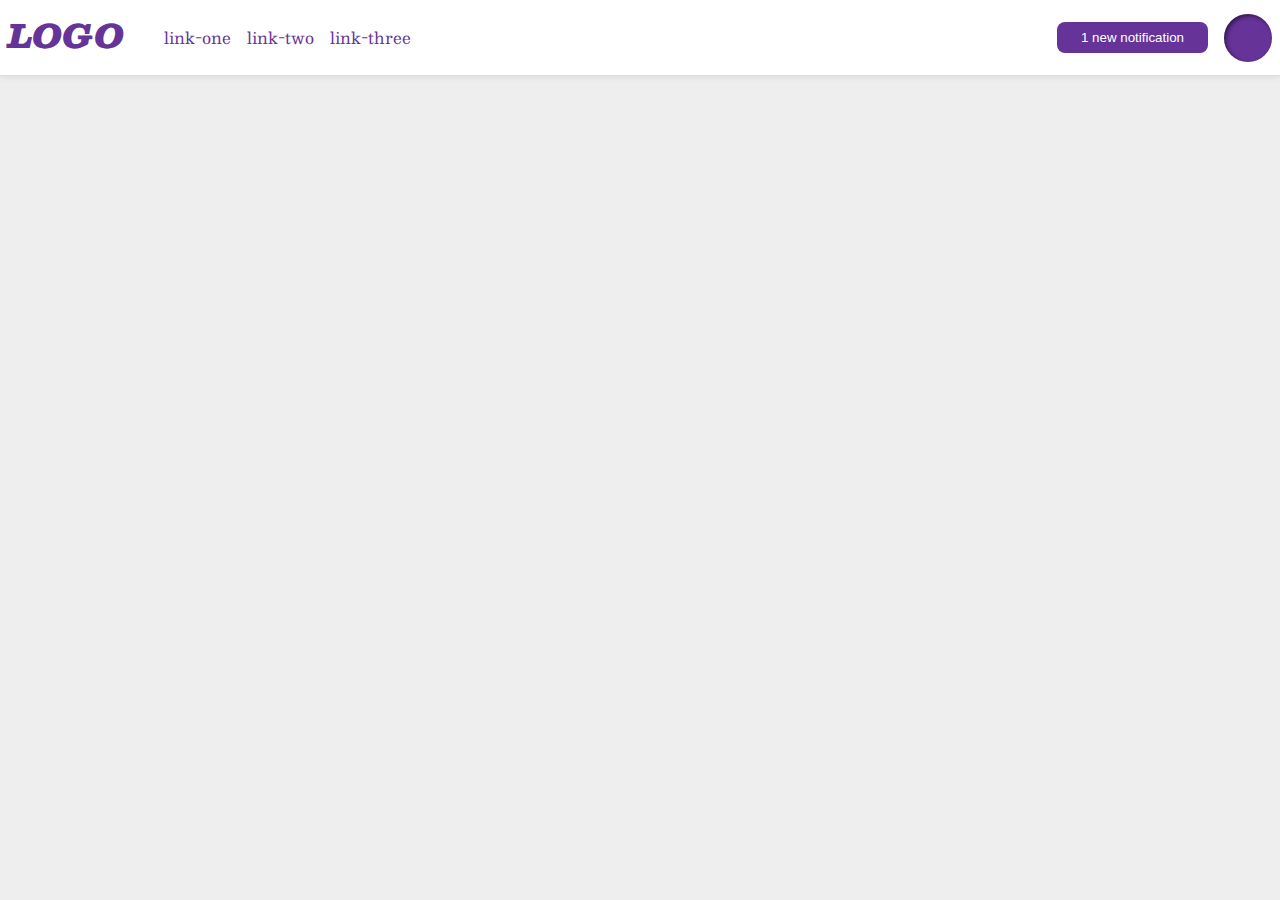
<file: flex/03-flex-header-2/index.html>
<!DOCTYPE html>
<html lang="en">
  <head>
    <meta charset="UTF-8">
    <meta http-equiv="X-UA-Compatible" content="IE=edge">
    <meta name="viewport" content="width=device-width, initial-scale=1.0">
    <title>Flex Header 2</title>
    <link rel="stylesheet" href="style.css">
  </head>
  <body>
    <div class="header">
      <div class="logo">
        LOGO
      </div>
      <ul class="links">
        <li><a href="google.com">link-one</a></li>
        <li><a href="google.com">link-two</a></li>
        <li><a href="google.com">link-three</a></li>
      </ul>
      <div class="right">
        <button class="notifications">
          1 new notification
        </button>
        <div class="profile-image"></div>
      </div>
    </div>
  </body>
</html>
</file>
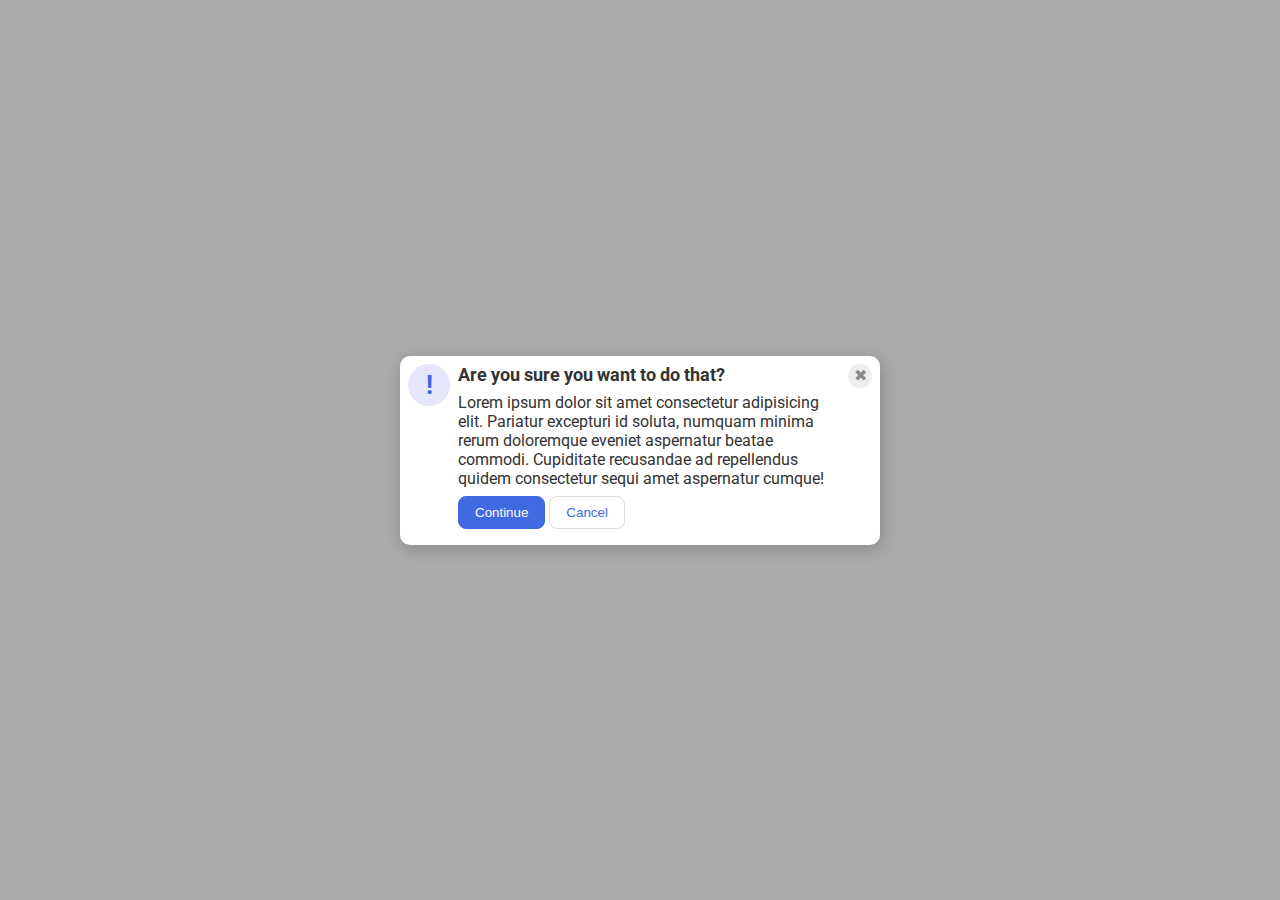
<file: flex/05-flex-modal/index.html>
<!DOCTYPE html>
<html lang="en">

<head>
  <meta charset="UTF-8">
  <meta http-equiv="X-UA-Compatible" content="IE=edge">
  <meta name="viewport" content="width=device-width, initial-scale=1.0">
  <link rel="stylesheet" href="style.css">
  <title>Modal</title>
</head>

<body>
  <div class="modal">
    <div class="container">
      <div class="icon">!</div>
      <div class="content">
        <div class="header">Are you sure you want to do that?</div>
        <div class="text">Lorem ipsum dolor sit amet consectetur adipisicing elit. Pariatur excepturi id soluta, numquam
          minima rerum doloremque eveniet aspernatur beatae commodi. Cupiditate recusandae ad repellendus quidem
          consectetur
          sequi amet aspernatur cumque!</div>
        <button class="continue">Continue</button>
        <button class="cancel">Cancel</button>
      </div>
      <div class="close-button">✖</div>
    </div>
  </div>
</body>

</html>
</file>
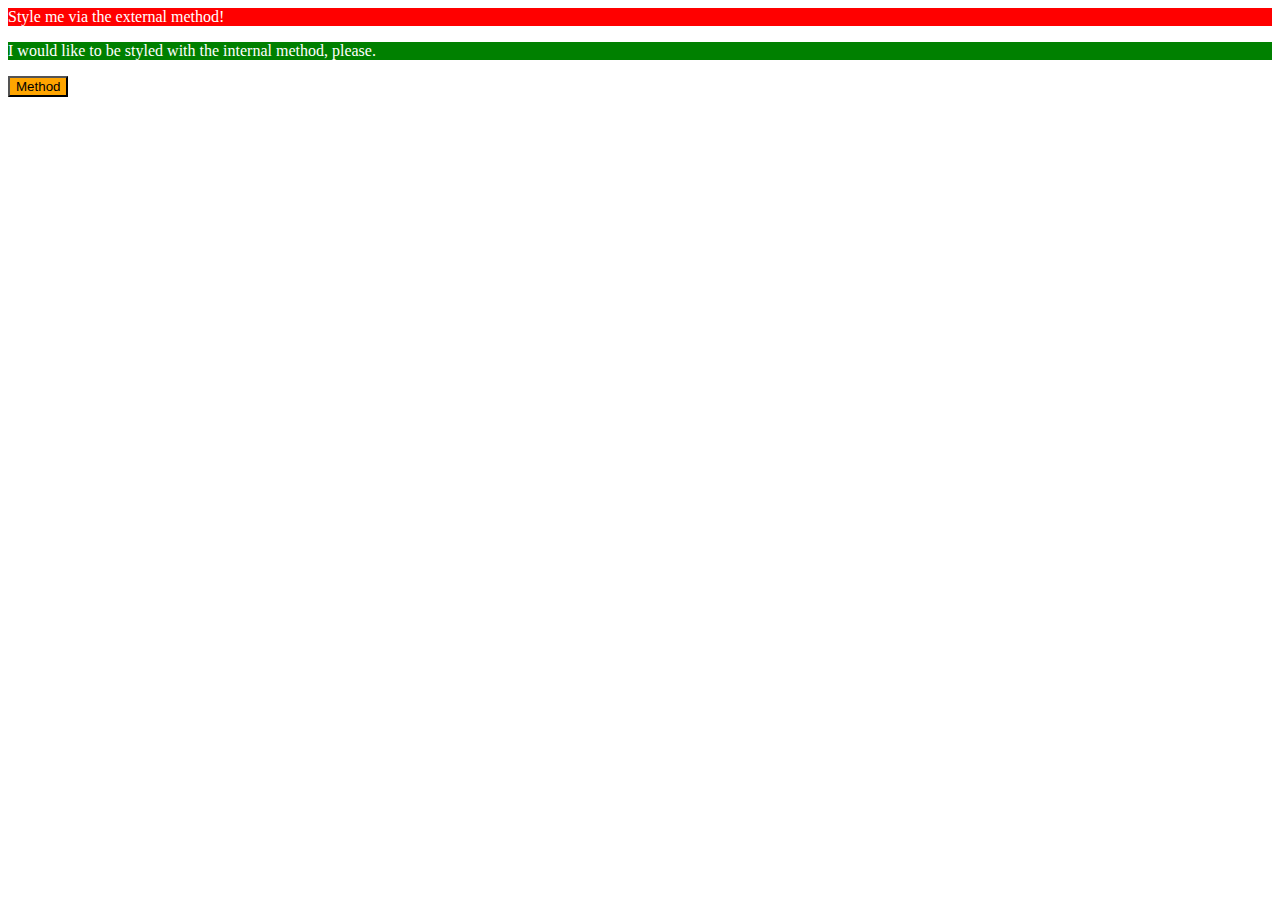
<file: foundations/01-css-methods/index.html>
<!DOCTYPE html>
<html lang="en">
  <head>
    <meta charset="UTF-8">
    <meta http-equiv="X-UA-Compatible" content="IE=edge">
    <meta name="viewport" content="width=device-width, initial-scale=1.0">
    <title>Methods for Adding CSS</title>
    <link rel="stylesheet" href="style.css">
    <style>
      p {
        color: white;
        background-color: green;
      }
    </style>
  </head>
  <body>
    <div>Style me via the external method!</div>
    <p>I would like to be styled with the internal method, please.</p>
    <button style=background-color:orange;>Method</button>
  </body>
</html>
</file>
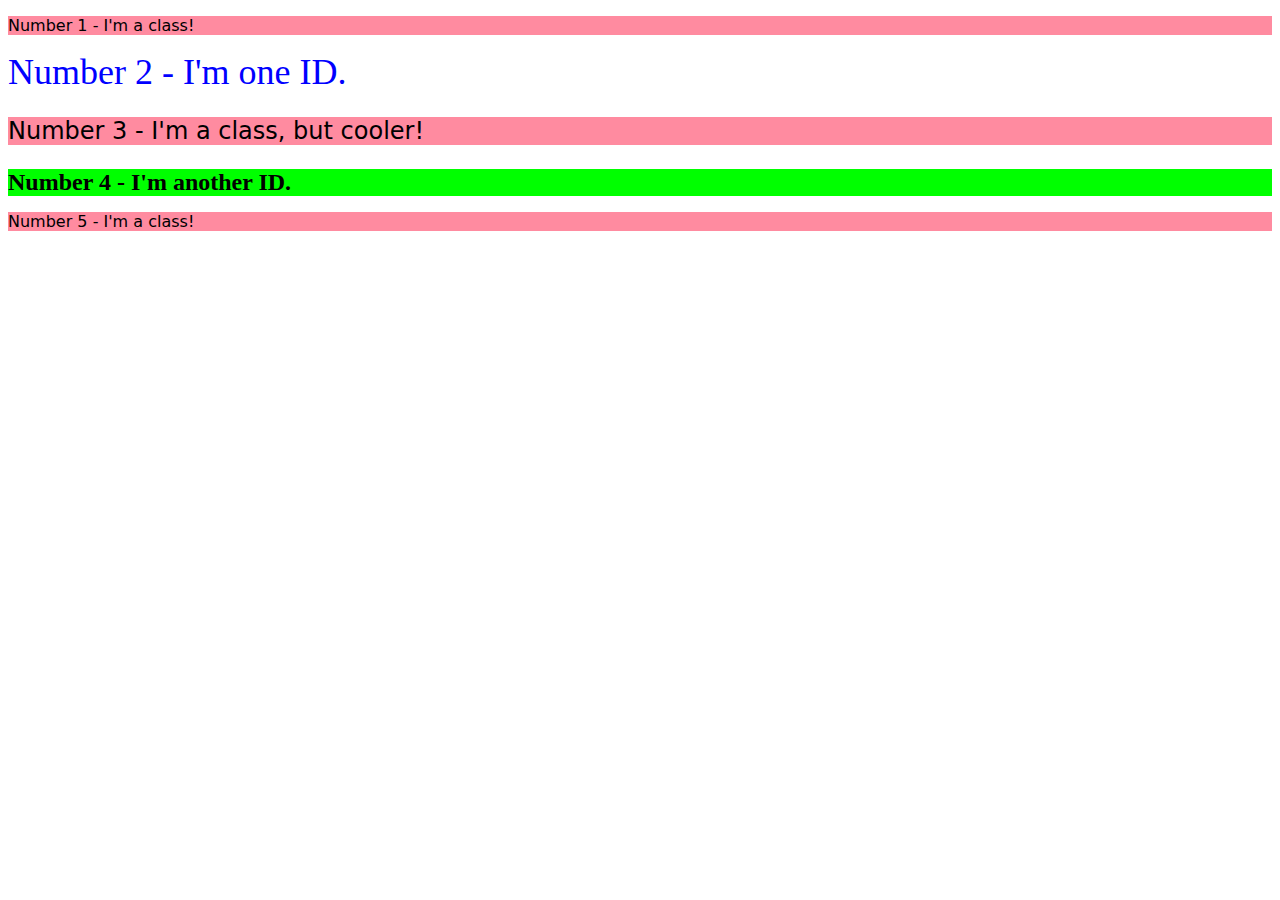
<file: foundations/02-class-id-selectors/index.html>
<!DOCTYPE html>
<html lang="en">
  <head>
    <meta charset="UTF-8">
    <meta http-equiv="X-UA-Compatible" content="IE=edge">
    <meta name="viewport" content="width=device-width, initial-scale=1.0">
    <title>Class and ID Selectors</title>
    <link rel="stylesheet" href="style.css">
  </head>
  <body>
    <p>Number 1 - I'm a class!</p>
    <div  id="two">Number 2 - I'm one ID.</div>
    <p class="big">Number 3 - I'm a class, but cooler!</p>
    <div class="big" id="four">Number 4 - I'm another ID.</div>
    <p>Number 5 - I'm a class!</p>
  </body>
</html>
</file>
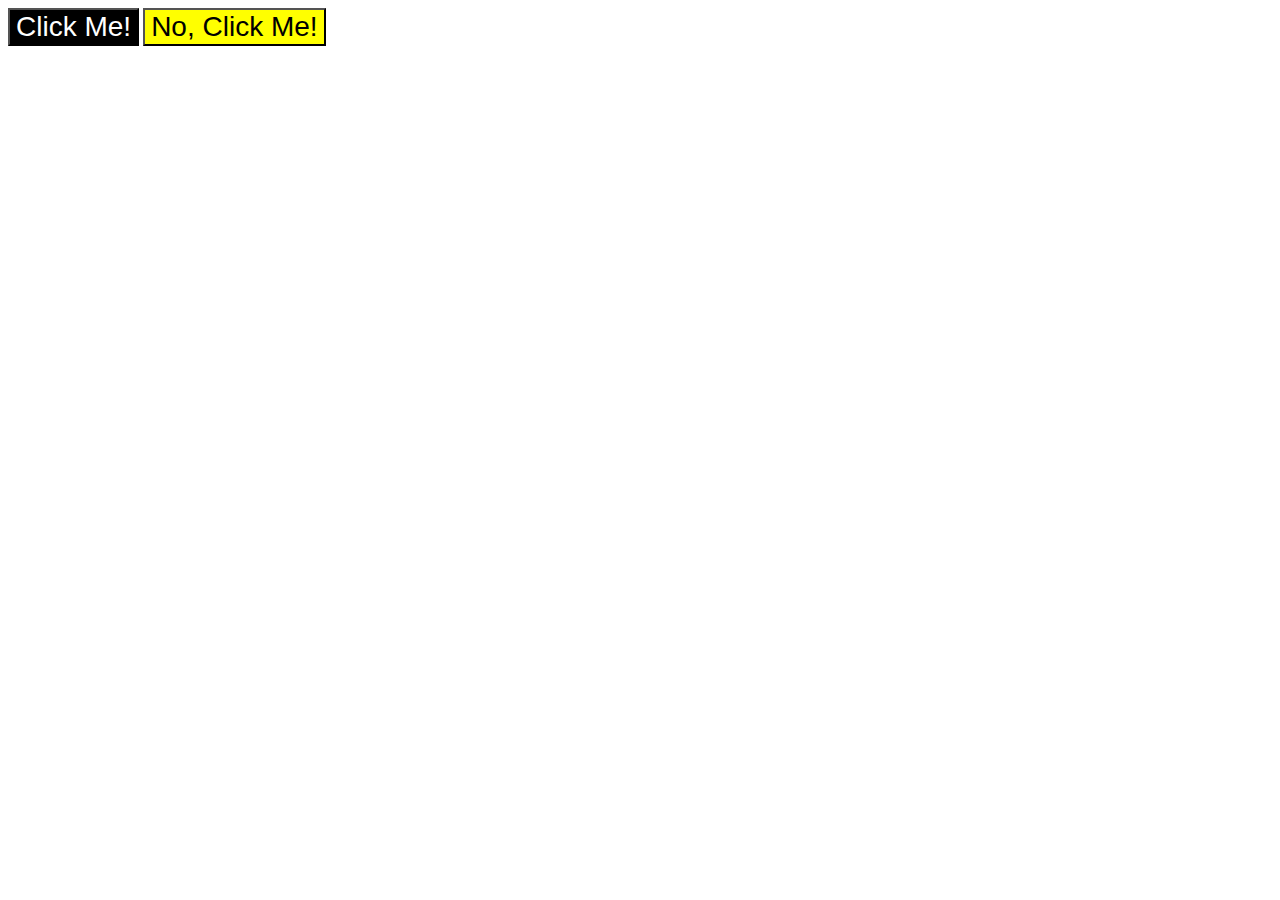
<file: foundations/03-grouping-selectors/index.html>
<!DOCTYPE html>
<html lang="en">
  <head>
    <meta charset="UTF-8">
    <meta http-equiv="X-UA-Compatible" content="IE=edge">
    <meta name="viewport" content="width=device-width, initial-scale=1.0">
    <title>Grouping Selectors</title>
    <link rel="stylesheet" href="style.css">
  </head>
  <body>
    <button id="one">Click Me!</button>
    <button id="two">No, Click Me!</button>
  </body>
</html>
</file>
<file: flex/03-flex-header-2/style.css>
/* this is some magical font-importing.  
you'll learn about it later. */
@import url('https://fonts.googleapis.com/css2?family=Besley:ital,wght@0,400;1,900&display=swap');

body {
  margin: 0;
  background: #eee;
  font-family: Besley, serif;
}

.header {
  background: white;
  border-bottom: 1px solid #ddd;
  box-shadow: 0 0 8px rgba(0,0,0,.1);
  display: flex;
  justify-content: space-between;
  padding: 8px;
}

.profile-image {
  background: rebeccapurple;
  box-shadow: inset 2px 2px 4px rgba(0,0,0,.5);
  border-radius: 50%;
  width: 48px;
  height: 48px;
}

.logo {
  color: rebeccapurple;
  font-size: 32px;
  font-weight: 900;
  font-style: italic;
  display: flex;
}

button {
  border: none;
  border-radius: 8px;
  background: rebeccapurple;
  color: white;
  padding: 8px 24px;
  display: flex;
  gap: 16px;
}

a {
  /* this removes the line under our links */
  text-decoration: none;
  color: rebeccapurple;
}

ul {
  list-style-type: none;
  display: flex;
  flex-direction: row;
  gap:16px;
  margin-right: auto;
}

.right {
  display: flex;
  align-items: center;
  gap: 16px;
}
</file>
<file: flex/05-flex-modal/style.css>
@import url('https://fonts.googleapis.com/css2?family=Roboto:wght@400;700&display=swap');

html, body {
  height: 100%;
}

body {
  font-family: Roboto, sans-serif;
  margin: 0;
  background: #aaa;
  color: #333;
  /* I'll give you this one for free lol */
  display: flex;
  align-items: center;
  justify-content: center;
}

.modal {
  background: white;
  width: 480px;
  border-radius: 10px;
  box-shadow: 2px 4px 16px rgba(0,0,0,.2);
}

.icon {
  color: royalblue;
  font-size: 26px;
  font-weight: 700;
  background: lavender;
  width: 42px;
  height: 42px;
  border-radius: 50%;
  display: flex;
  align-items: center;
  justify-content: center;
  flex-shrink: 0;
}

.close-button {
  background: #eee;
  border-radius: 50%;
  color: #888;
  font-weight: 400;
  font-size: 16px;
  height: 24px;
  width: 24px;
  display: flex;
  align-items: center;
  justify-content: center;
  flex-shrink: 0;
}

button {
  padding: 8px 16px;
  border-radius: 8px;
  margin-top: 8px;
  margin-bottom: 8px;
}

button.continue {
  background: royalblue;
  border: 1px solid royalblue;
  color: white;
}

button.cancel {
  background: white;
  border: 1px solid #ddd;
  color: royalblue;
}

.container {
  display: flex;
  flex-direction: row;
  gap: 8px;
  margin: 8px;
}

.content .header {
  font-weight: bold;
  font-size: large;
  margin-bottom: 8px;
}
</file>
<file: foundations/01-css-methods/style.css>
/* style.css */

div {
    
    color: white;
    background-color: red;
}
</file>
<file: foundations/02-class-id-selectors/style.css>
p {
    background-color: #FF8BA0;
    font-family: "Verdana", "DejaVu Sans", sans-serif;
}

#two {   
    color: #0000ff;
    font-size: 36px;
}

.big {
    font-size: 24px;
}

#four {
    background-color: #00ff00;
    font-weight: bold;
}
</file>
<file: foundations/03-grouping-selectors/style.css>
button {
    font-size: 28px;
    font-family: Helvetica, "Times New Roman", sans-serif;
}

#one {
    background-color: black;
    color: white;
}

#two {
    background-color: yellow;
}
</file>
